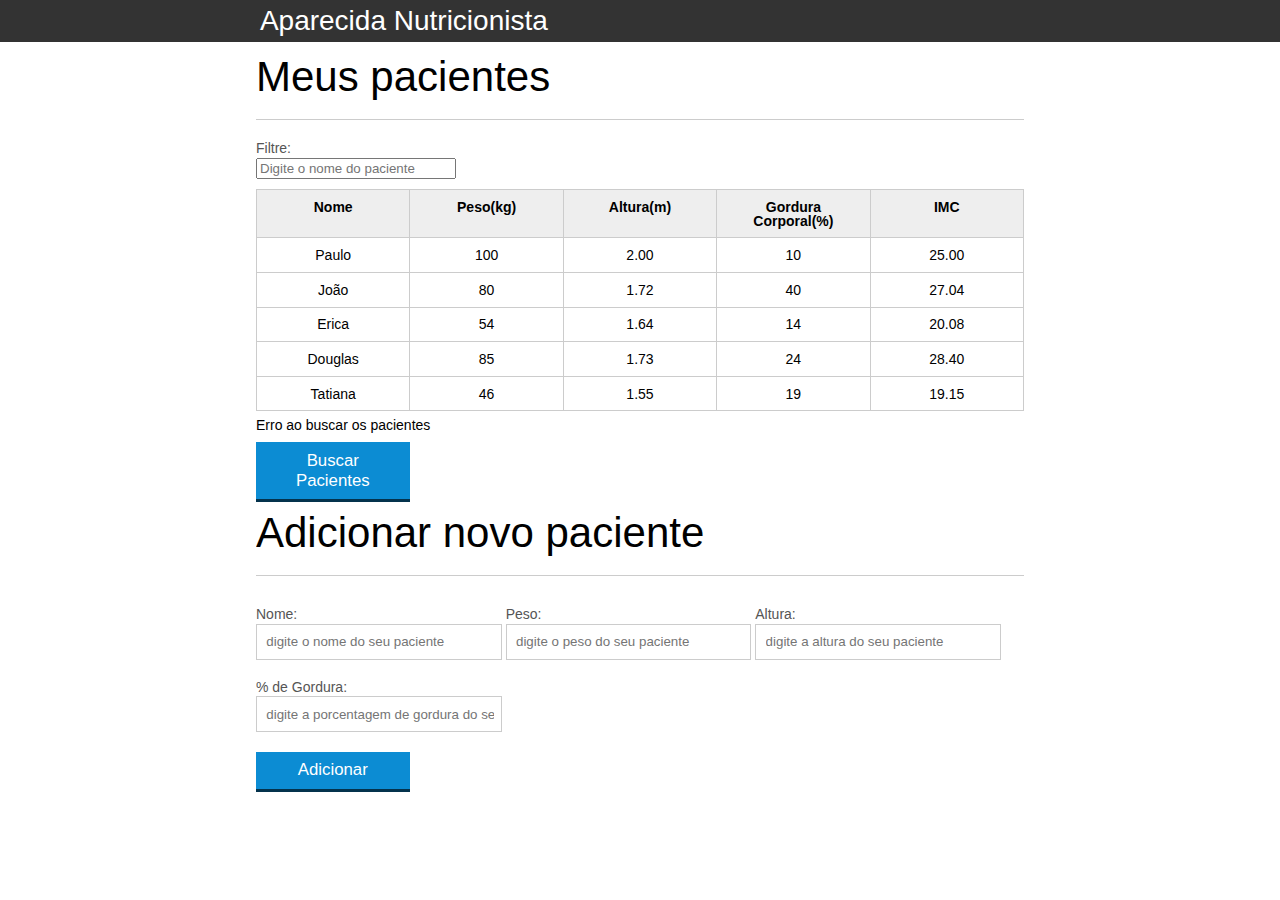
<file: Cadastro/index.html>
<!DOCTYPE html>
<html lang="pt-br">
	<head>
		<meta charset="UTF-8">
		<title>Aparecida Nutrição</title>
		<link rel="icon" href="favicon.ico" type="image/x-icon">
		<link rel="stylesheet" type="text/css" href="css/reset.css">
		<link rel="stylesheet" type="text/css" href="css/index.css">
	
	

	</head>
	<body>



		<header>
			<div class="container">
				<h1 class="titulo">Aparecida Nutrição</h1>
			</div>
		</header>
		<main>
			<section class="container">
				<h2>Meus pacientes</h2>

				<label for="filtrar-tabela">Filtre:</label>
				<input type="text" name="filtro" id="filtrar-tabela" placeholder="Digite o nome do paciente">
				
				<table>
					<thead>
						<tr>
							<th>Nome</th>
							<th>Peso(kg)</th>
							<th>Altura(m)</th>
							<th>Gordura Corporal(%)</th>
							<th>IMC</th>
						</tr>
					</thead>
					<tbody id="tabela-pacientes">
						<tr class="paciente" id="primeiro-paciente" >
							<td class="info-nome">Paulo</td>
							<td class="info-peso">100</td>
							<td class="info-altura">2.00</td>
							<td class="info-gordura">10</td>
							<td class="info-imc">0</td>
						</tr>

						<tr class="paciente" >
							<td class="info-nome">João</td>
							<td class="info-peso">80</td>
							<td class="info-altura">1.72</td>
							<td class="info-gordura">40</td>
							<td class="info-imc">0</td>
						</tr>

						<tr class="paciente" >
							<td class="info-nome">Erica</td>
							<td class="info-peso">54</td>
							<td class="info-altura">1.64</td>
							<td class="info-gordura">14</td>
							<td class="info-imc">0</td>
						</tr>

						<tr class="paciente">
							<td class="info-nome">Douglas</td>
							<td class="info-peso">85</td>
							<td class="info-altura">1.73</td>
							<td class="info-gordura">24</td>
							<td class="info-imc">0</td>
						</tr>
						<tr class="paciente" >
							<td class="info-nome">Tatiana</td>
							<td class="info-peso">46</td>
							<td class="info-altura">1.55</td>
							<td class="info-gordura">19</td>
							<td class="info-imc">0</td>
						</tr>
					</tbody>
				</table>
				<span id="erro-ajax" class="invisível">Erro ao buscar os pacientes</span>
				<button id="buscar-pacientes" class="botao bto-principal">Buscar Pacientes</button>
			</section>
		</main>
			<section class="container">
	    <h2 id="titulo-form">Adicionar novo paciente</h2>
	    <ul id="mensagens-erro">
	    	

	    </ul>
	    <form id="form-adiciona">
	        <div class="grupo">
	            <label for="nome">Nome:</label>
	            <input id="nome" name="nome" type="text" placeholder="digite o nome do seu paciente" class="campo">
	        </div>
	        <div class="grupo">
	            <label for="peso">Peso:</label>
	            <input id="peso" name="peso" type="text" placeholder="digite o peso do seu paciente" class="campo campo-medio">
	        </div>
	        <div class="grupo">
	            <label for="altura">Altura:</label>
	            <input id="altura" name="altura" type="text" placeholder="digite a altura do seu paciente" class="campo campo-medio">
	        </div>
	        <div class="grupo">
	            <label for="gordura">% de Gordura:</label>
	            <input id="gordura" type="text" placeholder="digite a porcentagem de gordura do seu paciente" class="campo campo-medio">
	        </div>

	        <button id="adicionar-paciente" class="botao bto-principal">Adicionar</button>
	    </form>
	</section>

<script src="js/calcula-imc.js"></script>
<script src="js/form.js"></script>
<script src="js/remove-paciente.js"></script>
<script src="js/filtra.js"></script>
<script src="js/buscar-pacientes.js"></script>

	</body>
</html>
</file>
<file: Cadastro/css/index.css>
*{
	box-sizing: border-box;
 }

body{
	font-family: "Helvetica Neue", "Helvetica", Helvetica, Arial, sans-serif;
	font-size: 14px;
}

header{
	background-color: #333;
	height: 3em;
	color: #FFF;
	margin-bottom: 1em;
}

header h1{
	font-size: 2em;
	display:inline-block;
	vertical-align:	middle;
}
header h2{
	font-size: 2em;
	display:inline-block;
	vertical-align:	middle;
}

header .container:before{
	content: '';
	display:inline-block;
	height: 100%;
	vertical-align:	middle;
}

.container{
	width: 60%;
	height: 100%;
	margin: 0 auto;
}

section{
	margin: 2em 0;
	overflow: hidden;
}

section h2{
	font-size: 3em;
	display: block;
	padding-bottom: .5em;
	border-bottom: 1px solid #ccc;
	margin-bottom: .5em;
}

table{
	width: 100%;
	margin-bottom : .5em;
    table-layout: fixed;

}

td, th {
	padding: .7em;
	margin: 0;
	border: 1px solid #ccc;
	text-align: center;
}

th{
	font-weight: bold;
	background-color: #EEE;
}

label{
	color: #555;
	display: block;
	margin-bottom: .2em;
}

.campo{
	margin: 0;
	padding-bottom: 1em;
	width: 100%;
	border: 1px solid #ccc;
	padding: .7em;
	width: 100%;
}

.campo-medio{
	display: inline-block;
	padding-right: .5em;
}

.grupo{
	width: 32%;
	display: inline-block;
	padding: 10px 0px;
}

button{
	padding: .5em 2em;
	border: 0;
	border-bottom: 3px solid;
	font-size: 1.2em;
	cursor: pointer;
	margin: 0;
	margin-top: -3px;
	color: #fff;
	background-color:#0c8cd3;
	border-color: #04324c;
	width: 20%;
    display: block;
    clear: both;
    margin: 10px 0px;

}

button:active{
	margin-top:0px;
	border: 0;
}

button[disabled=disabled], button:disabled {
    background-color: gray;
	border-color: darkgray;

}

.adicionar-paciente{
    margin-top: 30px;
}

.campo-invalido{
	border: 1px solid red;
}
.paciente-invalido{

	background-color: red;
}

#mensagens-erro{
	color:red;
}

.fadeOut{
	opacity:0;
	transition: 0.5s
}

#filtrar-tabela{
	width: 200px;
	margin-bottom: 10px;
}

.invisivel{
	display: none;
}
</file>
